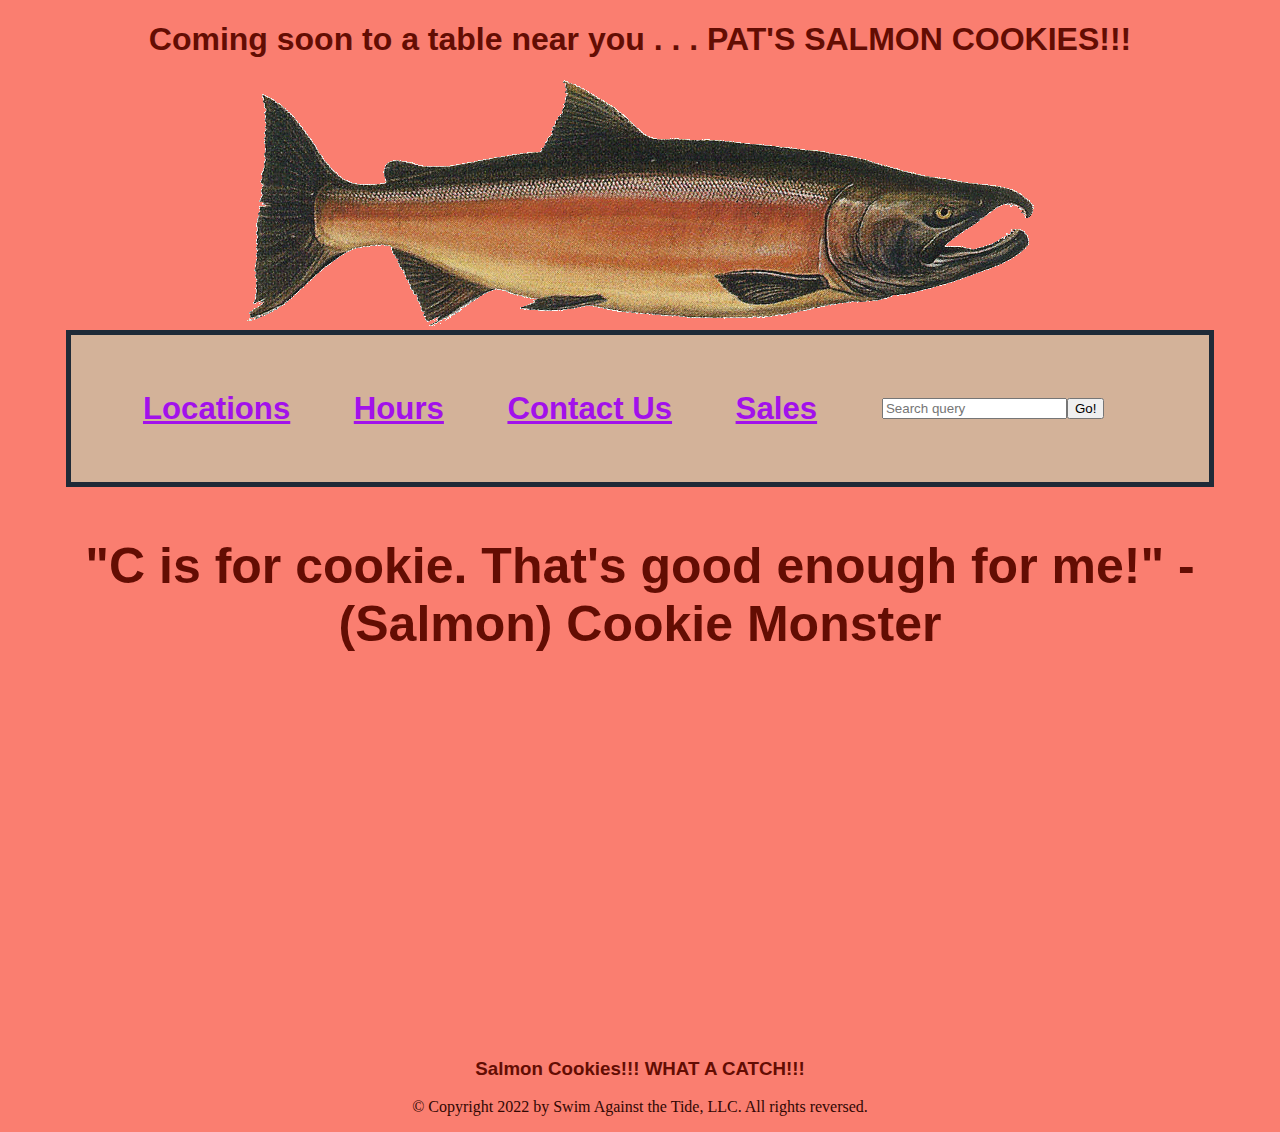
<file: index.html>
<!DOCTYPE html>
<html lang="en-US">

<head>
    <meta charset="utf-8">
    <meta name="author, viewport" content="Peter G. Morales, width=device-width, initial-scale=1">
    <meta http-equiv="X-UA-Compatible" content="IE=edge">
    <title>Pat's Salmon Cookies</title>
    <link rel="stylesheet" type="text/css" media="screen" href="styles/styles_01.css" />
    <link rel="icon" href="images/favicon_io/favicon.ico" type="image/png" />
</head>

<body>

    <header>
        <h1>Coming soon to a table near you . . . PAT'S SALMON COOKIES!!!</h1>
        <img src="images/salmon.png" alt="A picture of a salmon" />
        <nav>
            <ul>
                <li>
                    <h2><a href="layouts/locations.html">Locations</a></h2>
                </li>

                <li>
                    <h2><a href="layouts/hours.html">Hours</a></h2>
                </li>

                <li>
                    <h2><a href="layouts/contact.html">Contact Us</a></h2>
                </li>

                <li>
                    <h2><a href="layouts/sales.html">Sales</a></h2>
                </li>

                <li><form>
                    <input type="search" name="q" placeholder="Search query" />
                    <input type="submit" value="Go!" />
                </form>
                </li>

            </ul>
        </nav>
    </header>

    <main>

        <h1>"C is for cookie. That's good enough for me!" - (Salmon) Cookie Monster </h1>

        <iframe width="560" height="315" src="https://www.youtube.com/embed/Ye8mB6VsUHw" title="YouTube video player"
            frameborder="0"
            allow="accelerometer; autoplay; clipboard-write; encrypted-media; gyroscope; picture-in-picture"
            allowfullscreen></iframe>

        <iframe width="560" height="315" src="https://www.youtube.com/embed/plqgre49690" title="YouTube video player"
            frameborder="0"
            allow="accelerometer; autoplay; clipboard-write; encrypted-media; gyroscope; picture-in-picture"
            allowfullscreen></iframe>

    </main>

    <footer>
        <h3>Salmon Cookies!!! WHAT A CATCH!!!</h3>
        <p>© Copyright 2022 by Swim Against the Tide, LLC. All rights reversed.</p>
    </footer>

</body>

</html>
</file>
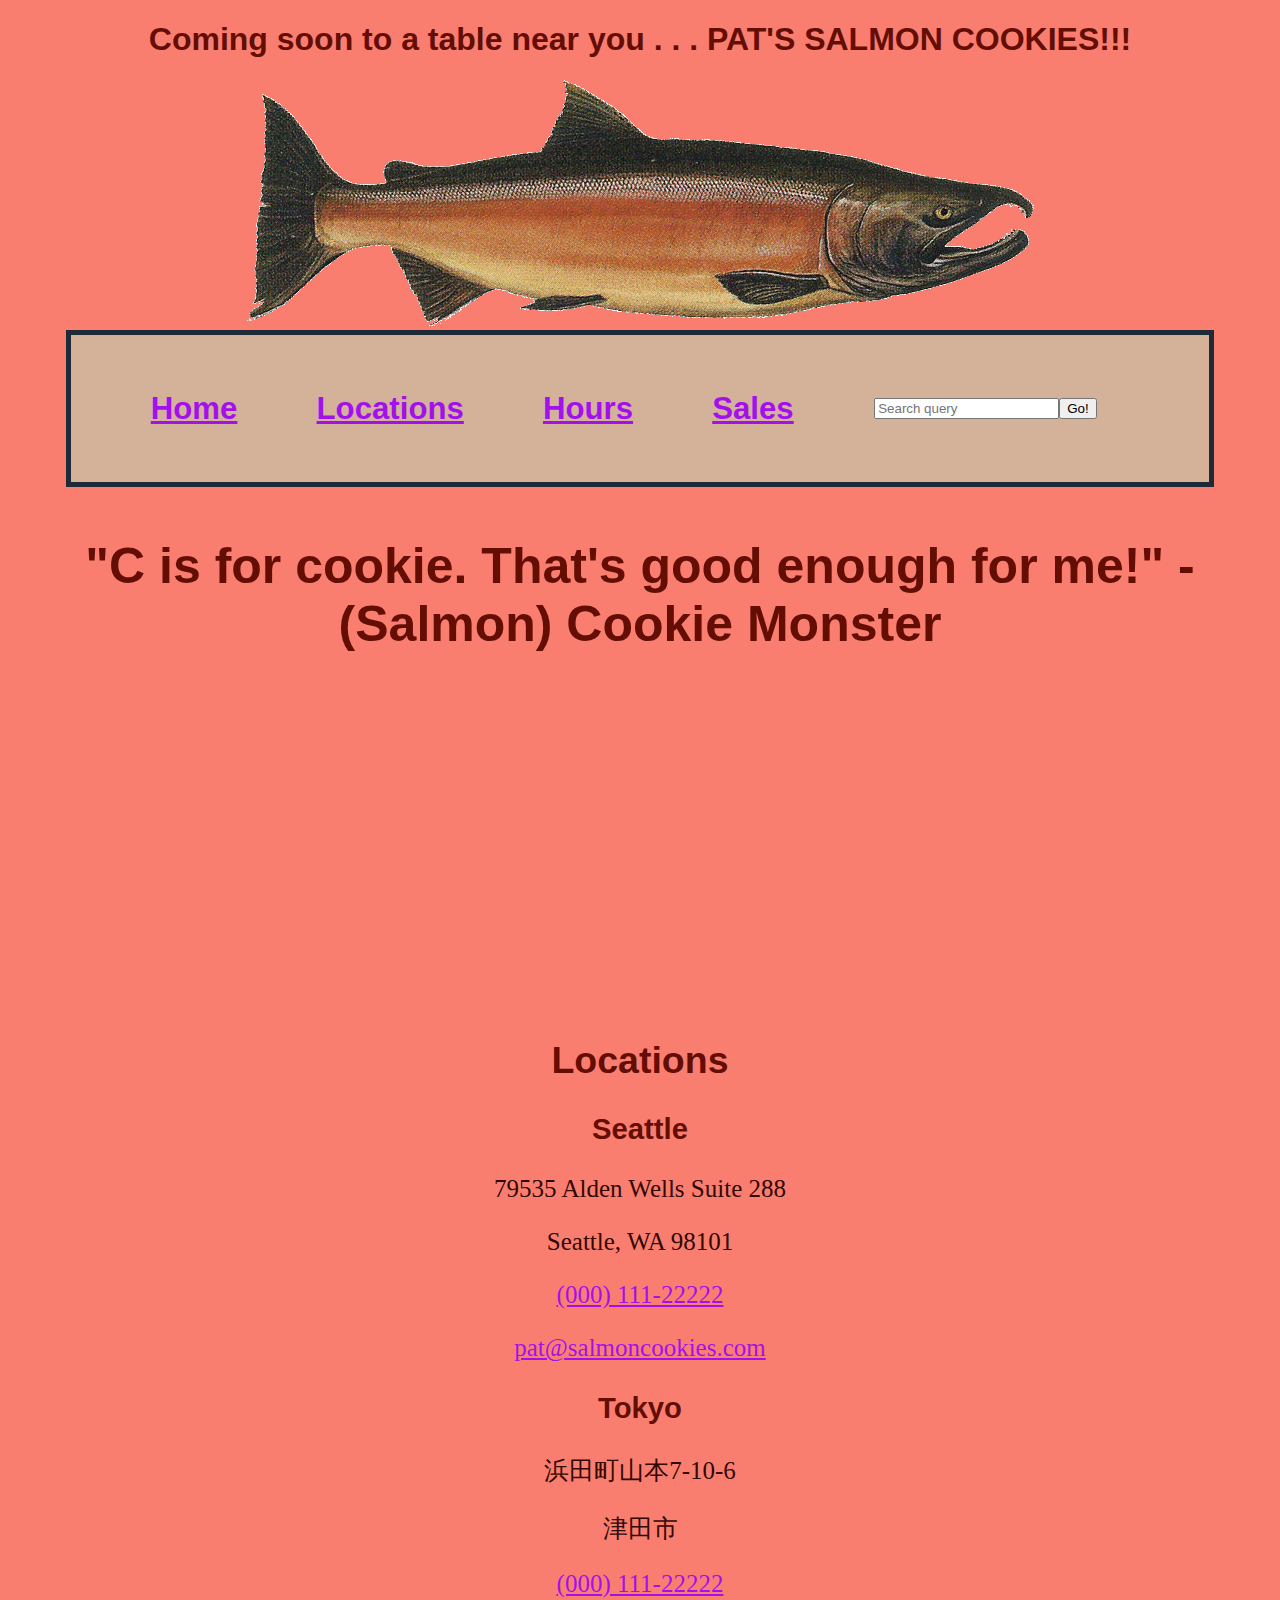
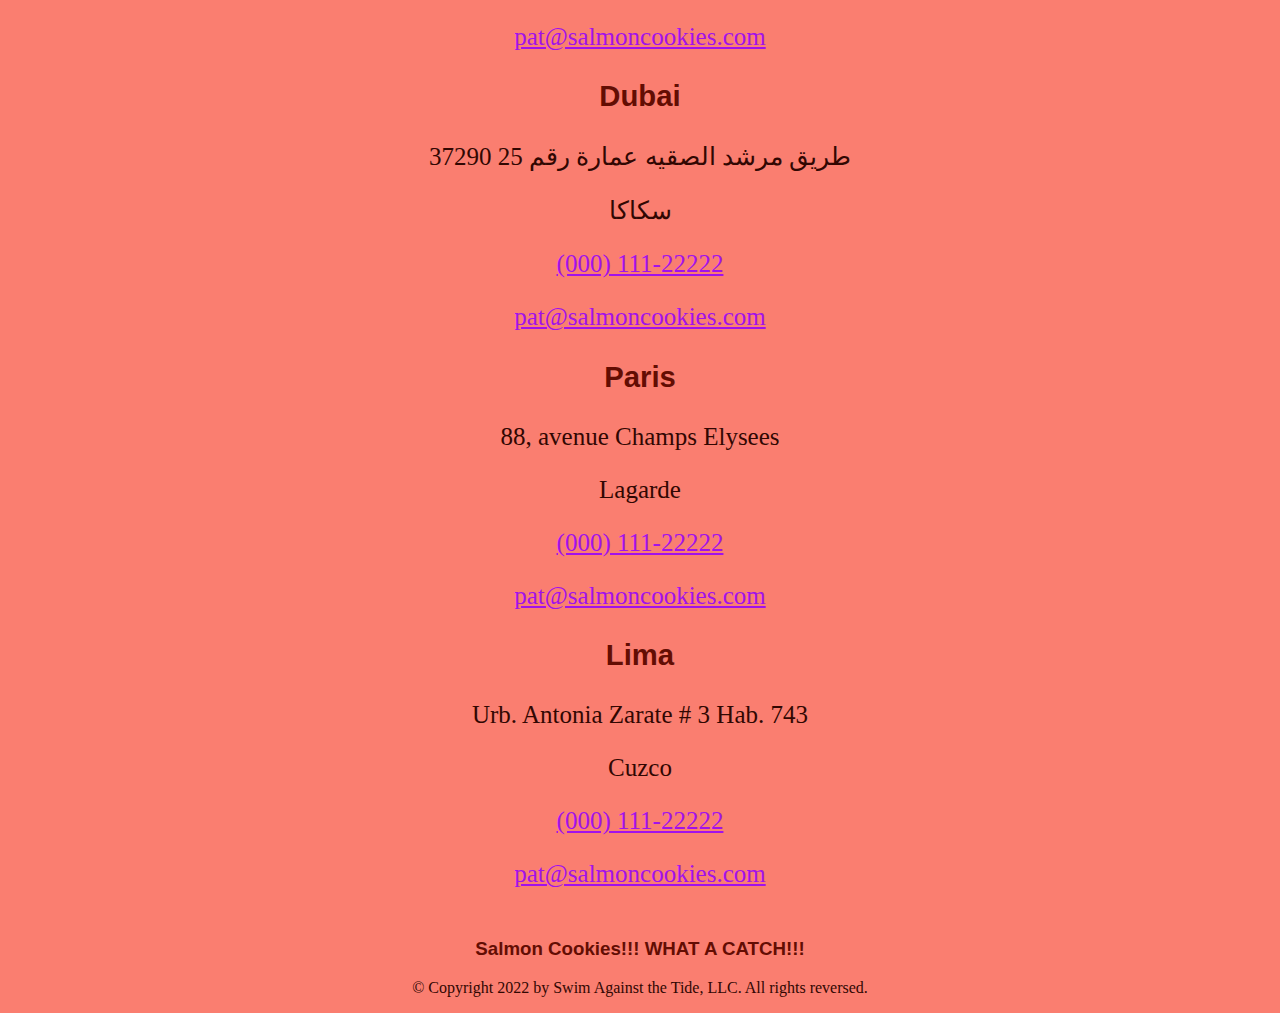
<file: layouts/contact.html>
<!DOCTYPE html>
<html lang="en-US">

<head>
    <meta charset="utf-8">
    <meta name="author, viewport" content="Peter G. Morales, width=device-width, initial-scale=1">
    <meta http-equiv="X-UA-Compatible" content="IE=edge">
    <title>Pat's Salmon Cookies</title>
    <link rel="stylesheet" type="text/css" media="screen" href="../styles/styles_01.css" />
    <link rel="icon" href="../images/favicon_io/favicon.ico" type="image/png" />
</head>

<body>

    <head>
        <h1>Coming soon to a table near you . . . PAT'S SALMON COOKIES!!!</h1>
        <img src="../images/salmon.png" alt="A picture of a salmon" />
        <nav>
            <ul>
                <li>
                    <h2><a href="../index.html">Home</a></h2>
                </li>

                <li>
                    <h2><a href="locations.html">Locations</a></h2>
                </li>

                <li>
                    <h2><a href="hours.html">Hours</a></h2>
                </li>

                <li>
                    <h2><a href="sales.html">Sales</a></h2>
                </li>

                <li>
                    <form>
                        <input type="search" name="q" placeholder="Search query" />
                        <input type="submit" value="Go!" />
                    </form>
                </li>

            </ul>
        </nav>
    </head>

    <main>

        <h1>"C is for cookie. That's good enough for me!" - (Salmon) Cookie Monster </h1>

        <iframe width="560" height="315" src="https://www.youtube.com/embed/Ye8mB6VsUHw" title="YouTube video player"
            frameborder="0"
            allow="accelerometer; autoplay; clipboard-write; encrypted-media; gyroscope; picture-in-picture"
            allowfullscreen></iframe>

        <iframe width="560" height="315" src="https://www.youtube.com/embed/plqgre49690" title="YouTube video player"
            frameborder="0"
            allow="accelerometer; autoplay; clipboard-write; encrypted-media; gyroscope; picture-in-picture"
            allowfullscreen></iframe>

        <h2>Locations</h2>
        <h3>Seattle</h3>
        <p>79535 Alden Wells Suite 288</p>
        <p>Seattle, WA 98101</p>
        <p><a href="0001112222">(000) 111-22222</a></p>
        <p><a href="mailto:pat@salmoncookies.com">pat@salmoncookies.com</a></p>
        <h3>Tokyo</h3>
        <p>浜田町山本7-10-6</p>
        <p>津田市</p>
        <p><a href="0001112222">(000) 111-22222</a></p>
        <p><a href="mailto:pat@salmoncookies.com">pat@salmoncookies.com</a></p>
        <h3>Dubai</h3>
        <p>37290 طريق مرشد الصقيه عمارة رقم 25</p>
        <p>سكاكا</p>
        <p><a href="0001112222">(000) 111-22222</a></p>
        <p><a href="mailto:pat@salmoncookies.com">pat@salmoncookies.com</a></p>
        <h3>Paris</h3>
        <p>88, avenue Champs Elysees</p>
        <p>Lagarde</p>
        <p><a href="0001112222">(000) 111-22222</a></p>
        <p><a href="mailto:pat@salmoncookies.com">pat@salmoncookies.com</a></p>
        <h3>Lima</h3>
        <p>Urb. Antonia Zarate # 3 Hab. 743</p>
        <p>Cuzco</p>
        <p><a href="0001112222">(000) 111-22222</a></p>
        <p><a href="mailto:pat@salmoncookies.com">pat@salmoncookies.com</a></p>
    </main>

    <footer>
        <h3>Salmon Cookies!!! WHAT A CATCH!!!</h3>
        <p>© Copyright 2022 by Swim Against the Tide, LLC. All rights reversed.</p>
    </footer>

</body>

</html>
</file>
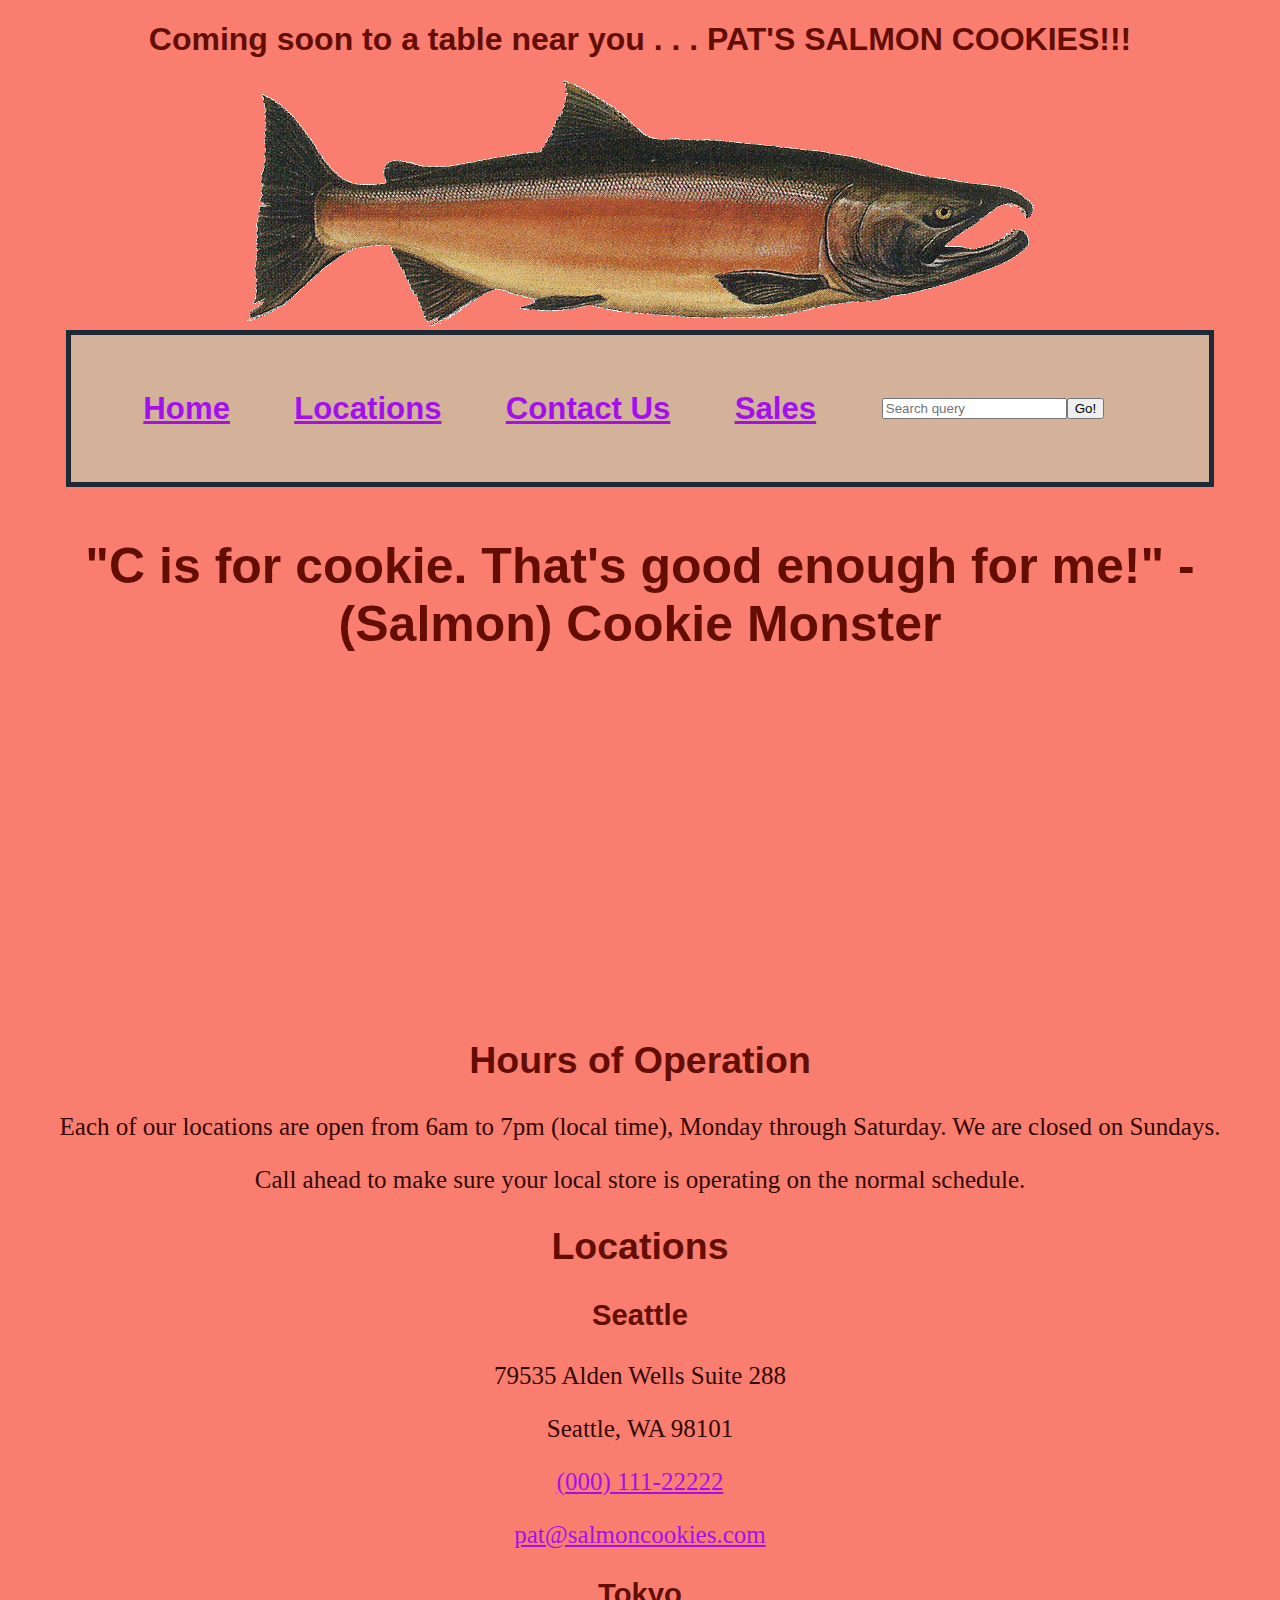
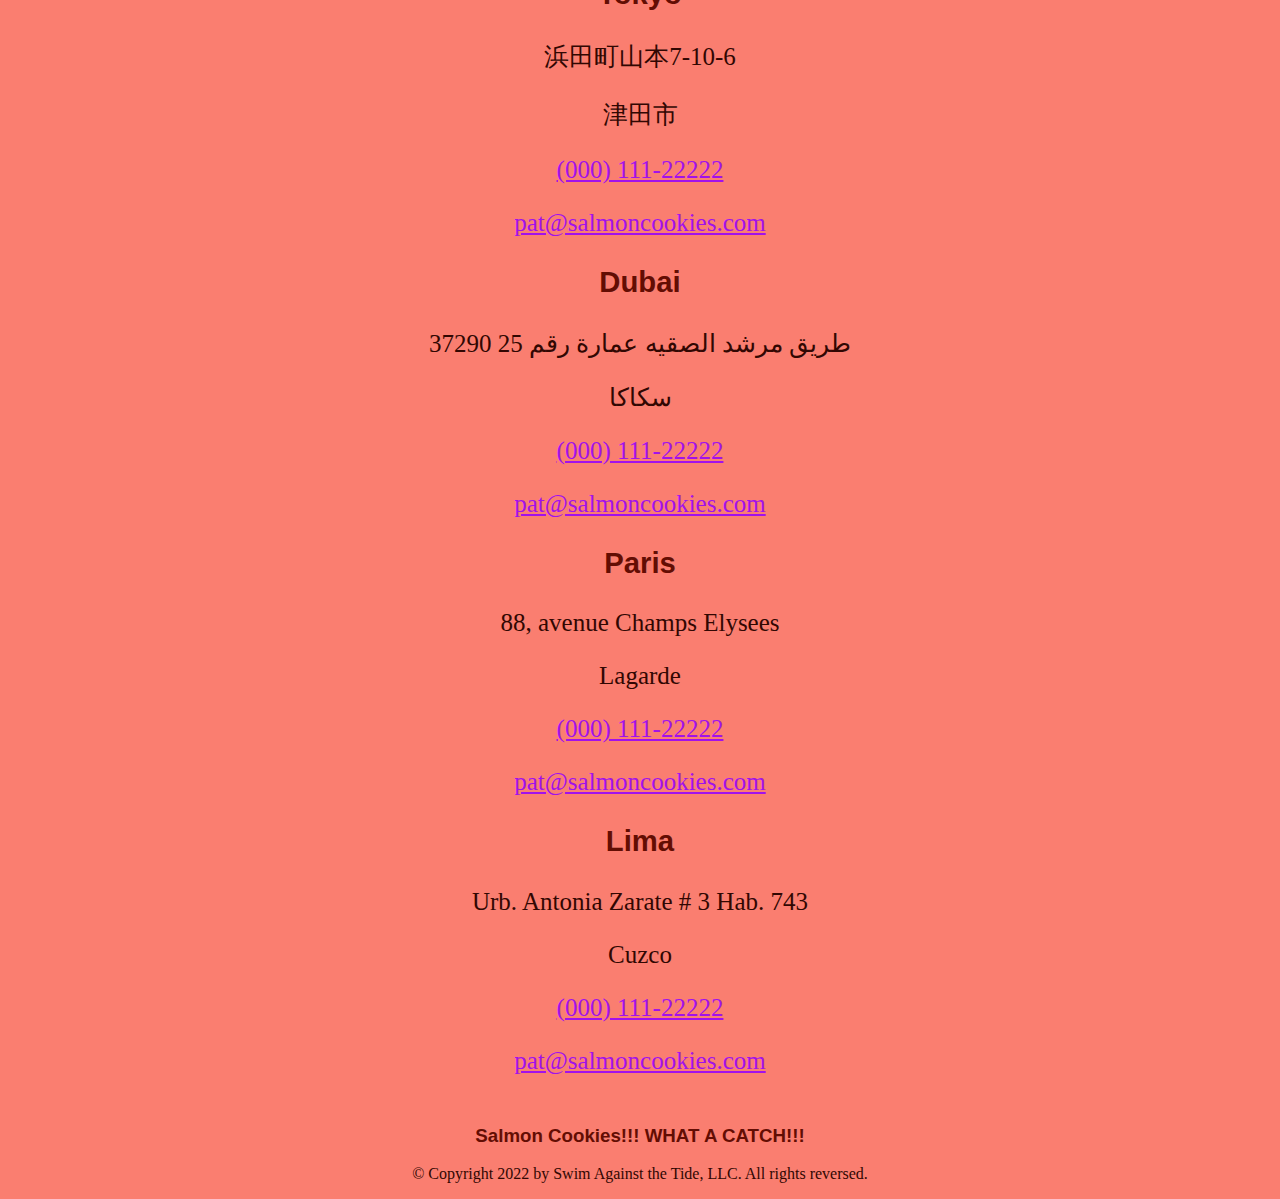
<file: layouts/hours.html>
<!DOCTYPE html>
<html lang="en-US">

<head>
    <meta charset="utf-8">
    <meta name="author, viewport" content="Peter G. Morales, width=device-width, initial-scale=1">
    <meta http-equiv="X-UA-Compatible" content="IE=edge">
    <title>Pat's Salmon Cookies</title>
    <link rel="stylesheet" type="text/css" media="screen" href="../styles/styles_01.css" />
    <link rel="icon" href="../images/favicon_io/favicon.ico" type="image/png" />
</head>

<body>

    <head>
        <h1>Coming soon to a table near you . . . PAT'S SALMON COOKIES!!!</h1>
        <img src="../images/salmon.png" alt="A picture of a salmon" />
        <nav>
            <ul>
                <li>
                    <h2><a href="../index.html">Home</a></h2>
                </li>

                <li>
                    <h2><a href="locations.html">Locations</a></h2>
                </li>

                <li>
                    <h2><a href="contact.html">Contact Us</a></h2>
                </li>

                <li>
                    <h2><a href="sales.html">Sales</a></h2>
                </li>

                <li>
                    <form>
                        <input type="search" name="q" placeholder="Search query" />
                        <input type="submit" value="Go!" />
                    </form>
                </li>
                
            </ul>
        </nav>
    </head>

    <main>

        <h1>"C is for cookie. That's good enough for me!" - (Salmon) Cookie Monster </h1>

        <iframe width="560" height="315" src="https://www.youtube.com/embed/Ye8mB6VsUHw" title="YouTube video player"
            frameborder="0"
            allow="accelerometer; autoplay; clipboard-write; encrypted-media; gyroscope; picture-in-picture"
            allowfullscreen></iframe>

        <iframe width="560" height="315" src="https://www.youtube.com/embed/plqgre49690" title="YouTube video player"
            frameborder="0"
            allow="accelerometer; autoplay; clipboard-write; encrypted-media; gyroscope; picture-in-picture"
            allowfullscreen></iframe>
        <h2>Hours of Operation</h2>
        <p>Each of our locations are open from 6am to 7pm (local time), Monday through Saturday. We are closed on Sundays.</p>
        <p>Call ahead to make sure your local store is operating on the normal schedule.</p>
        <h2>Locations</h2>
        <h3>Seattle</h3>
        <p>79535 Alden Wells Suite 288</p>
        <p>Seattle, WA 98101</p>
        <p><a href="0001112222">(000) 111-22222</a></p>
        <p><a href="mailto:pat@salmoncookies.com">pat@salmoncookies.com</a></p>
        <h3>Tokyo</h3>
        <p>浜田町山本7-10-6</p>
        <p>津田市</p>
        <p><a href="0001112222">(000) 111-22222</a></p>
        <p><a href="mailto:pat@salmoncookies.com">pat@salmoncookies.com</a></p>
        <h3>Dubai</h3>
        <p>37290 طريق مرشد الصقيه عمارة رقم 25</p>
        <p>سكاكا</p>
        <p><a href="0001112222">(000) 111-22222</a></p>
        <p><a href="mailto:pat@salmoncookies.com">pat@salmoncookies.com</a></p>
        <h3>Paris</h3>
        <p>88, avenue Champs Elysees</p>
        <p>Lagarde</p>
        <p><a href="0001112222">(000) 111-22222</a></p>
        <p><a href="mailto:pat@salmoncookies.com">pat@salmoncookies.com</a></p>
        <h3>Lima</h3>
        <p>Urb. Antonia Zarate # 3 Hab. 743</p>
        <p>Cuzco</p>
        <p><a href="0001112222">(000) 111-22222</a></p>
        <p><a href="mailto:pat@salmoncookies.com">pat@salmoncookies.com</a></p>
    </main>

    <footer>
        <h3>Salmon Cookies!!! WHAT A CATCH!!!</h3>
        <p>© Copyright 2022 by Swim Against the Tide, LLC. All rights reversed.</p>
    </footer>

</body>

</html>
</file>
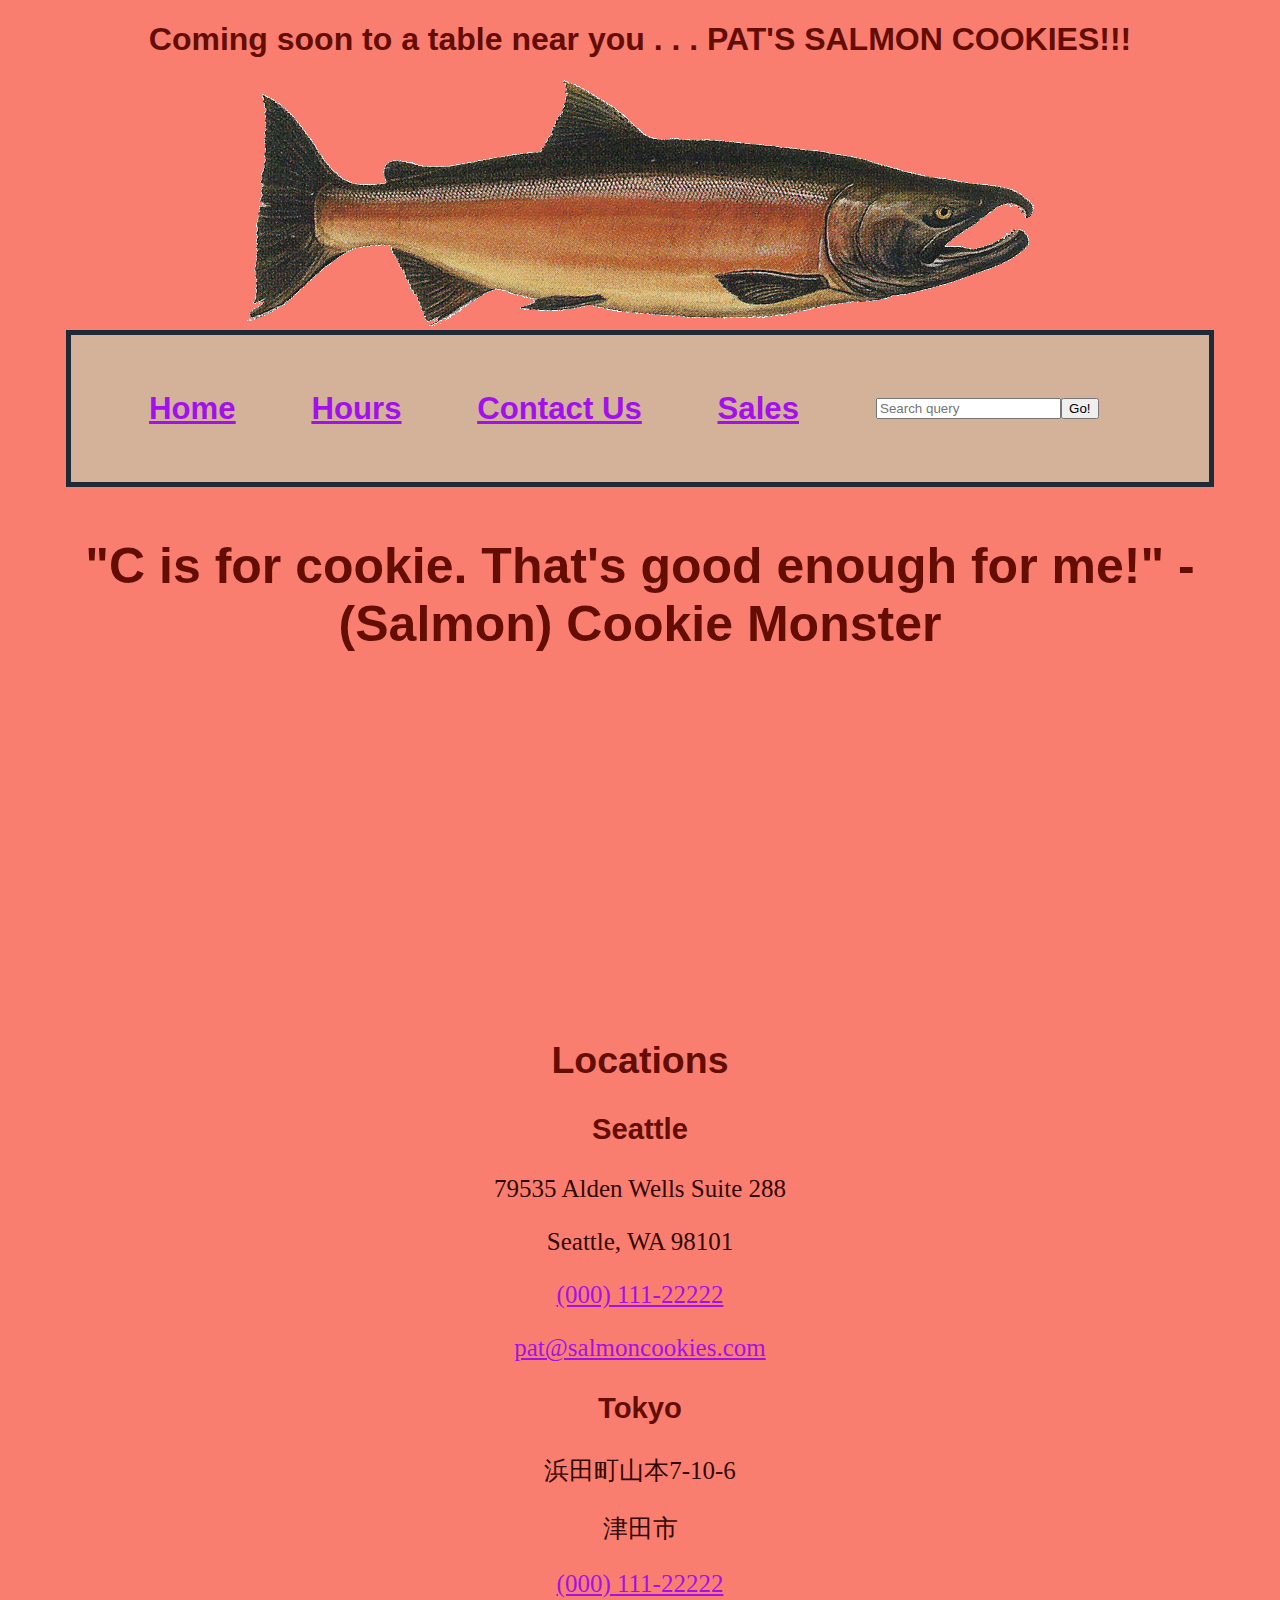
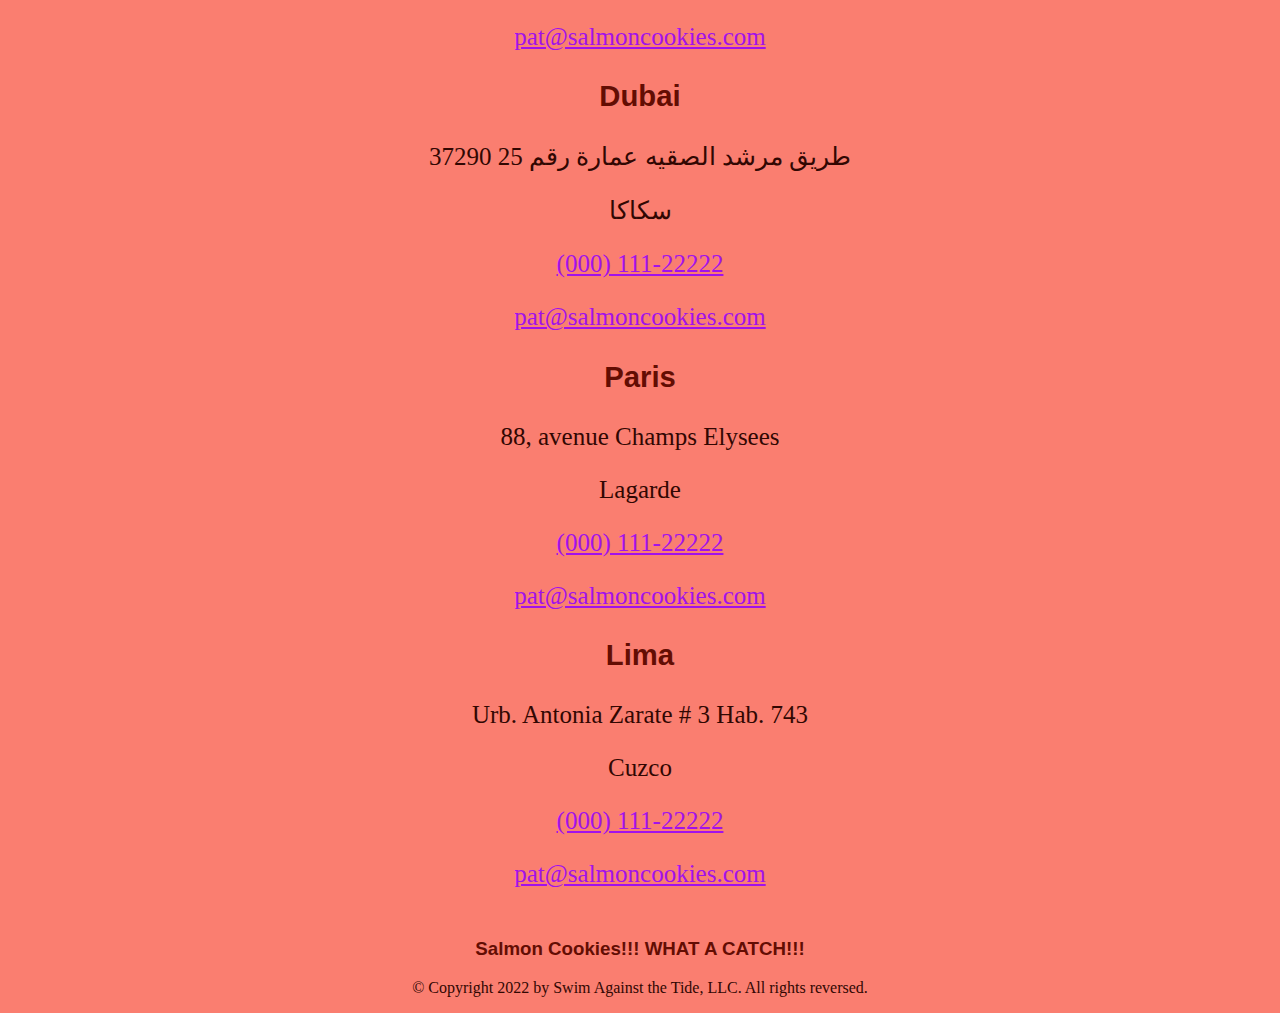
<file: layouts/locations.html>
<!DOCTYPE html>
<html lang="en-US">

<head>
    <meta charset="utf-8">
    <meta name="author, viewport" content="Peter G. Morales, width=device-width, initial-scale=1">
    <meta http-equiv="X-UA-Compatible" content="IE=edge">
    <title>Pat's Salmon Cookies</title>
    <link rel="stylesheet" type="text/css" media="screen" href="../styles/styles_01.css" />
    <link rel="icon" href="../images/favicon_io/favicon.ico" type="image/png" />
</head>

<body>

    <head>
        <h1>Coming soon to a table near you . . . PAT'S SALMON COOKIES!!!</h1>
        <img src="../images/salmon.png" alt="A picture of a salmon" />
        <nav>
            <ul>
                <li>
                    <h2><a href="../index.html">Home</a></h2>
                </li>

                <li>
                    <h2><a href="hours.html">Hours</a></h2>
                </li>

                <li>
                    <h2><a href="contact.html">Contact Us</a></h2>
                </li>

                <li>
                    <h2><a href="sales.html">Sales</a></h2>
                </li>

                <li>
                    <form>
                        <input type="search" name="q" placeholder="Search query" />
                        <input type="submit" value="Go!" />
                    </form>
                </li>

            </ul>
        </nav>
    </head>

    <main>

        <h1>"C is for cookie. That's good enough for me!" - (Salmon) Cookie Monster </h1>

        <iframe width="560" height="315" src="https://www.youtube.com/embed/Ye8mB6VsUHw" title="YouTube video player"
            frameborder="0"
            allow="accelerometer; autoplay; clipboard-write; encrypted-media; gyroscope; picture-in-picture"
            allowfullscreen></iframe>

        <iframe width="560" height="315" src="https://www.youtube.com/embed/plqgre49690" title="YouTube video player"
            frameborder="0"
            allow="accelerometer; autoplay; clipboard-write; encrypted-media; gyroscope; picture-in-picture"
            allowfullscreen></iframe>
        <h2>Locations</h2>
        <h3>Seattle</h3>
        <p>79535 Alden Wells Suite 288</p>
        <p>Seattle, WA 98101</p>
        <p><a href="0001112222">(000) 111-22222</a></p>
        <p><a href="mailto:pat@salmoncookies.com">pat@salmoncookies.com</a></p>
        <h3>Tokyo</h3>
        <p>浜田町山本7-10-6</p>
        <p>津田市</p>
        <p><a href="0001112222">(000) 111-22222</a></p>
        <p><a href="mailto:pat@salmoncookies.com">pat@salmoncookies.com</a></p>
        <h3>Dubai</h3>
        <p>37290 طريق مرشد الصقيه عمارة رقم 25</p>
        <p>سكاكا</p>
        <p><a href="0001112222">(000) 111-22222</a></p>
        <p><a href="mailto:pat@salmoncookies.com">pat@salmoncookies.com</a></p>
        <h3>Paris</h3>
        <p>88, avenue Champs Elysees</p>
        <p>Lagarde</p>
        <p><a href="0001112222">(000) 111-22222</a></p>
        <p><a href="mailto:pat@salmoncookies.com">pat@salmoncookies.com</a></p>
        <h3>Lima</h3>
        <p>Urb. Antonia Zarate # 3 Hab. 743</p>
        <p>Cuzco</p>
        <p><a href="0001112222">(000) 111-22222</a></p>
        <p><a href="mailto:pat@salmoncookies.com">pat@salmoncookies.com</a></p>
    </main>

    <footer>
        <h3>Salmon Cookies!!! WHAT A CATCH!!!</h3>
        <p>© Copyright 2022 by Swim Against the Tide, LLC. All rights reversed.</p>
    </footer>

</body>

</html>
</file>
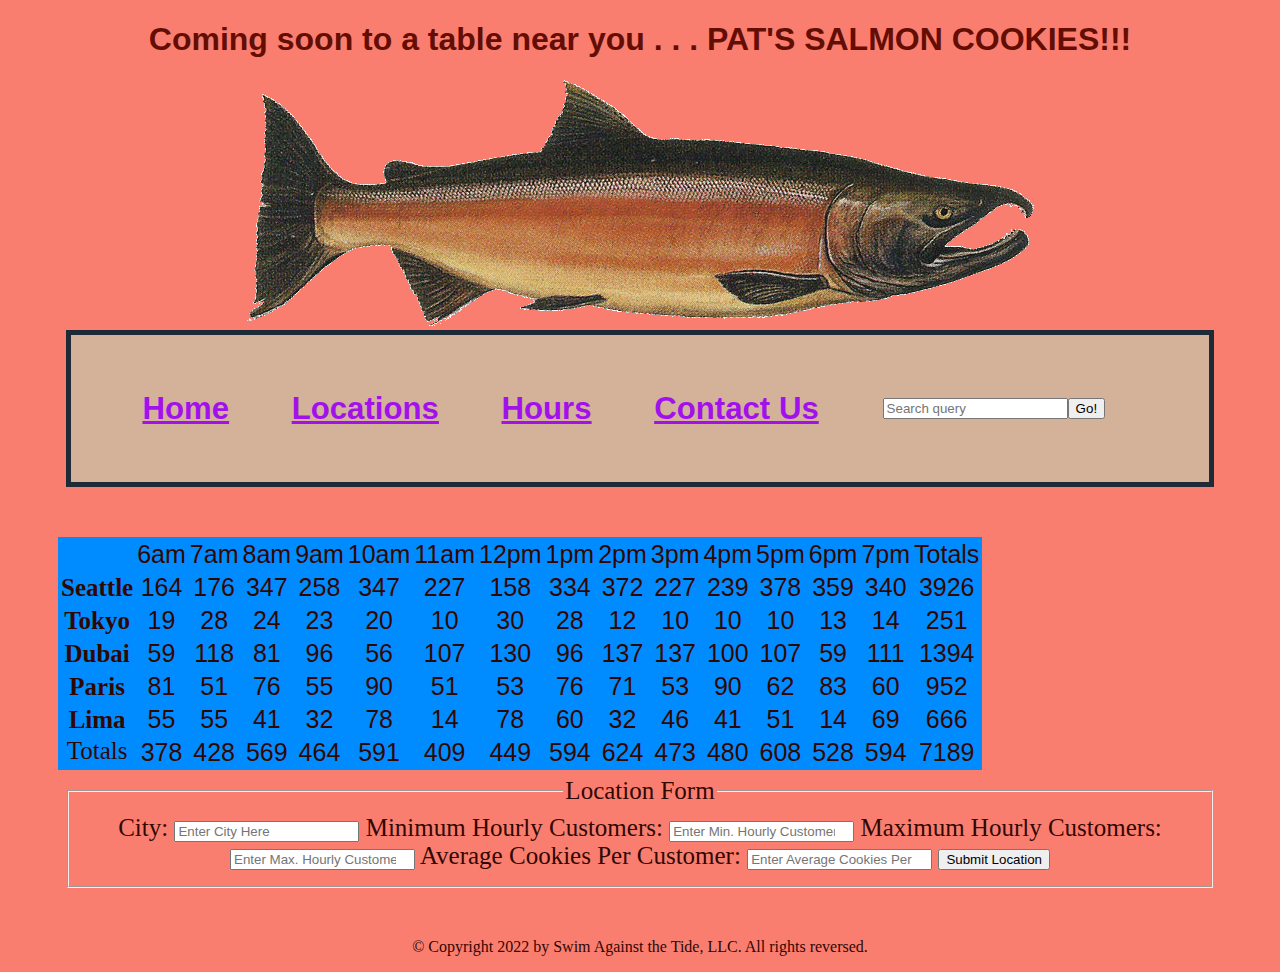
<file: layouts/sales.html>
<!DOCTYPE html>
<html lang="en-US">

<head>
    <meta charset="utf-8">
    <meta name="author, viewport" content="Peter G. Morales, width=device-width, initial-scale=1">
    <meta http-equiv="X-UA-Compatible" content="IE=edge">
    <title>Pat's Salmon Cookies</title>
    <link rel="stylesheet" type="text/css" media="screen" href="../styles/styles_01.css" />
    <link rel="icon" href="../images/favicon_io/favicon.ico" type="image/png" />
</head>

<body>

    <head>
        <h1>Coming soon to a table near you . . . PAT'S SALMON COOKIES!!!</h1>
        <img src="../images/salmon.png" alt="A picture of a salmon" />
        <nav>
            <ul>
                <li>
                    <h2><a href="../index.html">Home</a></h2>
                </li>

                <li>
                    <h2><a href="../layouts/locations.html">Locations</a></h2>
                </li>

                <li>
                    <h2><a href="../layouts/hours.html">Hours</a></h2>
                </li>

                <li>
                    <h2><a href="../layouts/contact.html">Contact Us</a></h2>
                </li>

                <li>
                    <form>
                        <input type="search" name="q" placeholder="Search query" />
                        <input type="submit" value="Go!" />
                    </form>
                </li>

            </ul>
        </nav>
    </head>

    <main>

        <table id="table_data">

            <thead>

                <tr id="hours">
                    <!-- <th></th>
                    <th>6:00am</th>
                    <th>7:00am</th>
                    <th>8:00am</th>
                    <th>9:00am</th>
                    <th>10:00am</th>
                    <th>11:00am</th>
                    <th>12:00pm</th>
                    <th>1:00pm</th>
                    <th>2:00pm</th>
                    <th>3:00pm</th>
                    <th>4:00pm</th>
                    <th>5:00pm</th>
                    <th>6:00pm</th>
                    <th>7:00pm</th>
                    <th>Daily Store Total</th> -->
                </tr>

            </thead>

            <tbody id="location_data">

            </tbody>

            <tfoot id="total">
            </tfoot>

        </table>

        <form id="location_form">

            <fieldset>

                <legend>Location Form</legend>

                <label>
                    City:
                    <input type="text" name="location" required placeholder="Enter City Here" />
                </label>

                <label>
                    Minimum Hourly Customers:
                    <input type="number" name="min_hourly_customer" required min="1" step=".1" placeholder="Enter Min. Hourly Customers" />
                </label>

                <label>
                    Maximum Hourly Customers:
                    <input type="number" name="max_hourly_customer" required min="1" step=".1" placeholder="Enter Max. Hourly Customers" />
                </label>

                <label>
                    Average Cookies Per Customer:
                    <input type="number" name="avg_cookie_per_customer" required min="1" step=".1" placeholder="Enter Average Cookies Per Customer" />
                </label>

                <button type="submit">Submit Location</button>

            </fieldset>

        </form>

    </main>

    <footer>
        <p>© Copyright 2022 by Swim Against the Tide, LLC. All rights reversed.</p>
    </footer>

    <script src="../scripts/app_01.js"></script>
</body>

</html>
</file>
<file: styles/styles_01.css>
/* color palette for above declaration: https://convertingcolors.com/color-bucket/view/FA8072.html */

body {
    background: hsl(6, 93%, 71%);
    text-align: center;
    /* background-color: #7E98B5; */
    color: #310702; 
    font-family: 'Times New Roman', Times, serif;
}

h1, h2, h3, h4, h5, h6 {
    color: #630d03;
    /* font-size: 2em; */
    font-family: 'Ubuntu', sans-serif;
    /* border-bottom: 5px solid #1F2A37; */
}

nav, aside ul {
    background-color: #D3B299;
    border: 5px solid #1F2A37;
    list-style-type: none;
    overflow: hidden;
    font-size: 1.3em;
    width: 90%;
    margin: auto;
}

nav ul {
    width: 90%;
    float: left;
}

ul {
    width: 70%;
    display: flex;
}

li {
    float: left;
    display: block;
    padding: 9px;
    text-decoration: none;
    margin: auto;
}

form {
    /* float: right; */
    margin: 0.6%;
    display: flex;
}

td {
    font-family: Arial, Helvetica, sans-serif;
}

main {
    margin: 2em;
    font-size: 25px;
}

table {
    background-color: rgb(0, 140, 255);
}

a:link,
a:visited {
    color: #a211eb;
}

a:hover {
    text-decoration: none;
    color: rgb(7, 211, 48);
}

p {
    text-align: center;
}

footer p {
    text-align: center;
}
</file>
